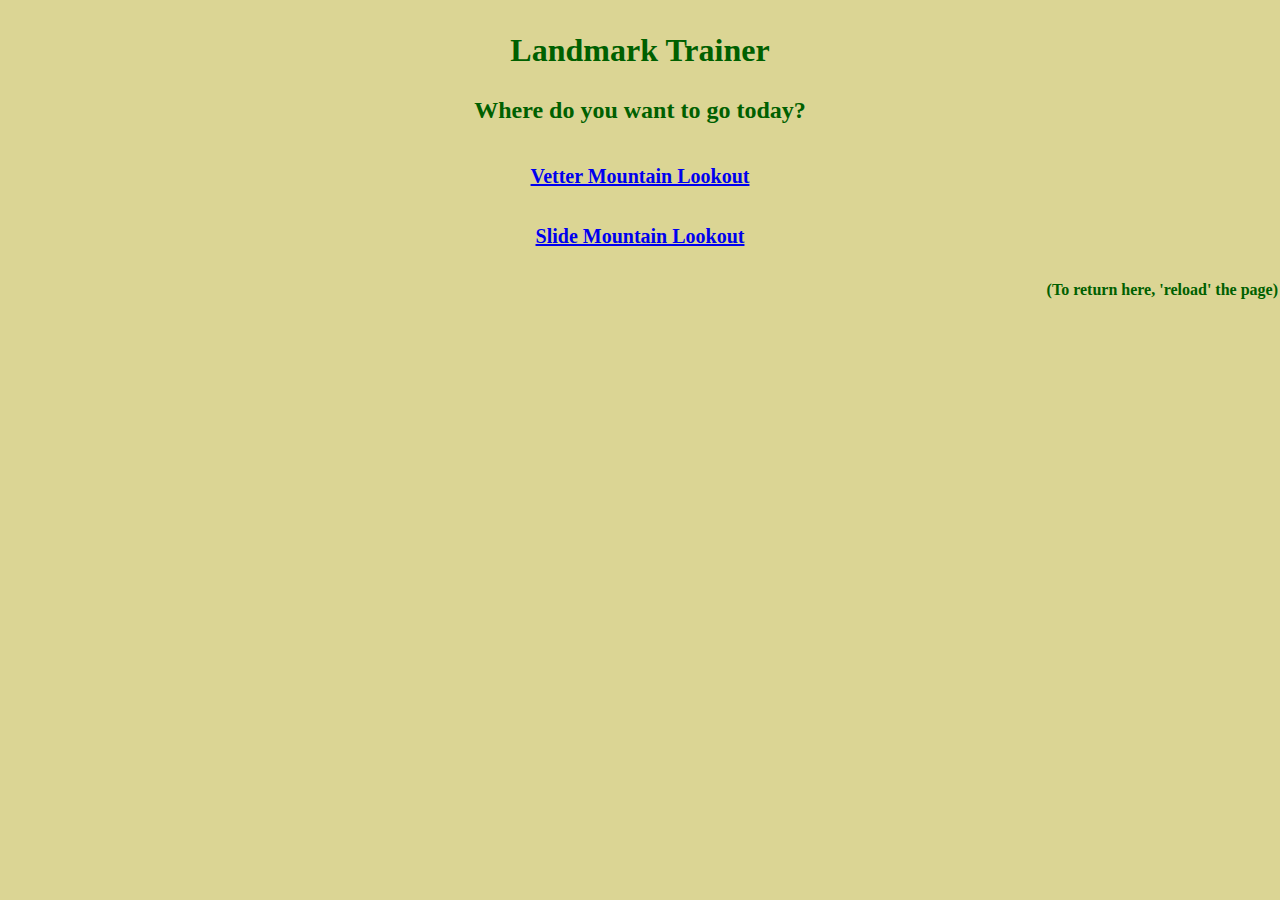
<file: index.html>
<!DOCTYPE html>
<html lang="en"> <!-- manifest="demo.appcache"  TODO  -->
<head>
  <title>Learn the landmarks around a fire lookout station</title>

  <meta charset="utf-8"/>
  <meta name="viewport" content="width=device-width, initial-scale=1.0">

  <!--  <link rel="icon" href="http://www.anffla.org/wp-content/themes/anffla/anffla_favicon.ico" type="image/x-icon" />  -->
  <link rel="icon" href="anffla_favicon.ico" type="image/x-icon">



<!--           (This thing has grown beyond ANY reasonable proportions and expectations!)

  Executive summary:
    Click on the the landmarks in the panorama picture to show an info card about the landmark.

  This whole general mashmash is written in html5 and javascript.
    Types of HTML elements are introduced thus: <TYPE>.
    Specific elements are denoted: #element.
    JavaScript functions: jsFunc().
      (I don't really like html/css so it's not very good and has lots of "evil" usages. BWAAAahahaha :->)

  A panorama <IMG> (#imgPano) of the terrain surrounding the station has an associated <MAP> element.
    This <MAP> has <AREAS> denoting the identified landmarks.
    Clicking on an area will show an info card in #Cards.
    Clicking #imgPano outside of an <AREA> will (re-)show some "#Teaser" text in place of #Cards.
  A <CANVAS> (#cvsPano) overlies #imgPano.  The areas are drawn on the canvas when hovered over.
    When the cursor enters an area, areaDraw() draws the corresponding outline on #cvsPano.
      areaClear() clears the outline.
    In addition, new shapes (circles, polygons, and rectangles) can be drawn on #cvsPano and recorded as <AREA>s.

  The <AREA>s and ALL the other site-specific stuff is in LandmarkSites.js.
    This allows this page to be used for multiple sites.
    (In this usage a "site" is a fire lookout station.  Maybe should use "lookout" or "station" to avoid confusion with "web-site"?)

  Minimum input for the <AREA>s is 'shape', 'coords' and 'alt' fields.
      e.g. "<area shape='rect' coords='2790, 203,  2832, 215'  alt='354 Pacifico Mtn'>"
    'Alt' text is assumed to be the path to a pic to pop into #Cards when the area is clicked.
    (Bonus:
      'Title's can be set for <AREA>s with or without pix to show when hovering.
      A 'type' of 'video/mp4' will show the movie specified in 'mediaFile', instead of a pic.
      A 'type' of 'audio/mpeg' will play the 'mediaFile' when the <AREA> is hovered over.
-->

<!-- =========================================================================================== -->
    <!--  shorthands and utils  -->
  <script  type="text/javascript">
    // <!--    hide all this crap if no-scripts

    function bug0(val) { byId("db0").value = val; }        //  print to specific <textarea>
    function bug1(val) { byId("db1").value = val; }
    function bug2(val) { byId("db2").value = val; }
    function bug3(val) { byId("db3").value = val; }
    function bug4(val) { byId("db4").value = val; }
    function bug5(val) { byId("db5").value = val; }

/*  !!!!!!!!!!!!!!!!!!!!!!!!!!!!!!!!!!!  TODO
			if (window.location.toString().indexOf('https://') == 0) { // secure pages require secure scripts
				document.writeln('<script src="https://gpsvisualizer.com/google_maps/functions3.js" type="text/javascript"><'+'/script>');
			} else {
				document.writeln('<script src="http://maps.gpsvisualizer.com/google_maps/functions3.js" type="text/javascript"><'+'/script>');
			}
/* */

    //  hide all this crap if no-scripts  -->
    </script>


    <!--  Chrome says to load the CSS after the inline script and before the external scripts !?  -->
    <!--  From: https://meyerweb.com/eric/tools/css/reset/  -->
  <link type="text/css" rel="stylesheet" href="reset.css">

  <link type="text/css" rel="stylesheet" href="Trainer.css">

    <!--  Script to load the intro page, the <map> source and other site-specific stuff,
            and get the main page loaded
      LoadIntro():  first page.  It gets overwriten by ...
      LoadSite():   loads the <map> and other site (station/location) -specific stuff, which calls ...
      FinishLoad(): to complete the main page load
      -->

  <script src="Util.js"  type="text/javascript"> </script>

    <!--  some more of the rest of the JS stuff that makes this page sooo awesome  -->
  <script src="Sites.js"  type="text/javascript"> </script>

    <!--  all the rest of the JS stuff that makes this page sooo awesome  -->
  <script src="Trainer.js"  type="text/javascript"> </script>


  </head>



    <!-- =========================================================================================   onunload="function () { Bye-Bye()"  -->
<body  id="BODY"  onload="LoadIntro('body-onload')"  onmousemove="bodyMouseMove(event)"
                  onresize="HandleResize()">       <!--  onpageshow="preLoadIntro('body-onpageshow')"  try to get my iphone4 to read this  -->

  <noscript>
    Your browser does not support JavaScript.
    This website won't work without it.
    </noscript>


    <!--  #divIntro is the entire "first page", populated in LandmarkSites.js/LoadIntro().  -->
  <div id="divIntro">
    <!--  try to get my iphone4 to read this
    <script   type="text/javascript" onload="SLoadIntro()">
      function SLoadIntro() { BUGWhere = byId("idFTextOut"); bugln('  SLoadIntro'); preLoadIntro('SLoadIntro'); }
      </script>    <!--    -->
    <header>
      <h1 class="hIntro"> Landmark Trainer </h1>
      <h2 class="hIntro"> Where do you want to go today? </h2>
      </header>
    <div id="divSiteList">
      <!--  populated in LandmarkSites.js/LoadIntro()  -->
      <!--  <select id="sitesMenu" onchange="sitePick(this)"></select>  <!-Q-  links are better than menu?  -->
      <!--    links are added here in LoadIntro()  -->
      </div>
    <br>
    <footer style="float:right;">(To return here, 'reload' the page)</footer>
    <br><br>

      <!-- <div id="divIBug"></div>                               <!--  test and bug stuff  -->

      <!--  try to get my iphone4 to read this
      <script   type="text/javascript" onload="SLoadIntro()">
        function divFBugLoad() { BUGWhere = byId("idFTextOut"); bugln('  divFBugLoad'); preLoadIntro('divFBugLoad'); }
        </script>
      <form id="divFBug"  style="width:100%; min-height:100px;" onload="divFBugLoad()">
        <textarea id="idFTextOut" rows="6"  spellcheck="false">
          Well???
          </textarea>
        </form>
        <!--  -->
    </div>    <!--  id="divIntro"  -->




    <!--  Above is completely replaced with #divWork when one of the links is clicked  -->
  <div id="divWork" >  <!--   -->

      <!--  This div comprises the top half of the page  -->
    <div  id="OneRow_TwoCols"  style="width:100%;  height:252px;  overflow:hidden;  position:relative;">             <!--  one row, two cols  -->

          <!--  OK. OK. I know. This is weird.
                  #RightColumn contains 4 OVERLAYING <DIV>s.
                  flashCard() sets which ONE will be visible  -->
        <div  id="RightColumn"  style="vertical-align:top;  float:right">  <!--  right col has #Cards/#Teaser/#Movie/#Title  -->
          <div  id="divCards">                                       <!-- shows a photo  -->
            <img id="Cards">                                         <!--  src set in flashCard()  -->
            </div>
          <div  id="divTeaser">                                      <!-- shows teaser text  -->
            <div id="Teaser" class="Teaser" style="height:100%; max-height:250px;">    <!--   -->
              <div style="height:40%;height:90px;">  <!--  -->
                <span style="font-size:100%;"> Peek at the pix of peaks in the panorama pic. </span>
                </div>
              <div style="height:40%;height:90px;">  <!--  -->
                <span style="font-size:80%;"> Peek here after you pick a peak. </span>
                </div>
              <div style="height:20%; max-height:50px; vertical-align:bottom; max-height:40px;">  <!--    -->
                <span style="font-size:60%;"> (Don't get piqued at the peak you picked!) </span>
                </div>
              </div>   <!--  id="Teaser"  -->
            </div>    <!--  id="divTeaser"  -->
          <div  id="divMovie">                                       <!--  shows a movie  -->
            <video id="Movie" controls>                              <!--  'src' set in flashCard()  -->
              <!--  <source ...>  written in as needed from <AREA> fields  -->
              Your browser does not support the video tag.
              </video>
            </div>
          <div  id="divTitle">                                       <!--  shows arbitrary text  -->
            <table><tr><td style="vertical-align:middle">            <!--  TODO have I mentioned lately my love and admiration of html/css formatting?  -->
              <span id="TitleText"></span>                           <!--  innerHTML set in flashCard()  -->
              </td></tr></table>
            </div>
          <div  id="divFader" class="Fader">                         <!--  shows arbitrary text  -->
            <table><tr><td style="vertical-align:middle">            <!--  TODO have I mentioned lately my love and admiration of html/css formatting?  -->
              <span id="FaderText"></span>                           <!--  innerHTML set in flashCard()  -->
              </td></tr></table>
            </div>
          </div>    <!--  id="RightColumn"  -->



        <div  id="LeftColumn" style="overflow:hidden;  height:252px;    position:relative;">              <!--  LeftColumn has tw0 rows  -->
          <div  id="LeftCol_TwoRows"  style="width:100%; height:252px;    position:absolute; bottom:252px; top:0px;">

            <div  id="LeftTopRow">       <!-- style="vertical-align:top;"  LeftTopRow is <H> stuff  -->

                    <!--  not-visible "button" to show/hide: shape-creation, and debug stuff
                            shift- or ctrl-click it  -->
              <span  id="LightEm"  style="min-width:22px; width:22px; min-height:22px; height:22px;  float:left;"
                        onClick="showBug(event)" onmouseover="XMe(event)"  onmouseleave="unXMe(event)"> &puncsp; </span>

                  <!--  actual "production" stuff  -->
                <h1 id="idH1"   style="vertical-align:top;">DU</h1>
                <h2 id="idH2"   style="vertical-align:top;">MM</h2>
                <h3 id="idH3"   style="vertical-align:top;">IE !!!</h3>
              </div>     <!--  id="LeftTopRow"  -->

                  <!--   LeftBottomRow contains options and shape selectors  -->
<!--            <div id="LeftBottomRow"  style="overflow:hidden;   position:absolute; left:0px; right:0px; bottom:0px;">    <!--    -->
            <div id="LeftBottomRow"  style="width:100%; position:absolute; bottom:0px;">    <!--  overflow:hidden;  display:table-row;   -->

                  <!--  because of the 'float:right' #xtraBox has to show up above the rest of the stuff in #LeftMiddleRow   -->
                <div id="xtraBox"   style="display:table-cell; height:100%;  float:right; text-align:right; vertical-align:bottom;">
                  <br>
                  <div    class="clsDebugs">        <!--  (and some spare numeric displays box) -->
                    db0/1<textarea id="db0" cols="6" rows="1" style="width:66px; height:20px;"></textarea>
                         <textarea id="db1" cols="6" rows="1" style="width:66px; height:20px;"></textarea> <br>
                    db2/3<textarea id="db2" cols="6" rows="1" style="width:66px; height:20px;"></textarea>
                         <textarea id="db3" cols="6" rows="1" style="width:66px; height:20px;"></textarea> <br>
                    db4/5<textarea id="db4" cols="6" rows="1" style="width:66px; height:20px;"></textarea>
                         <textarea id="db5" cols="6" rows="1" style="width:66px; height:20px;"></textarea> <br>
                    </div>

                  <a id="idXtraLink"  href=""  target="_blank"  style="padding-right:10px;"></a>  <!--  float:right; clear:both;  -->

                  <!--  upper 'mail me the changed data' button
                  <br><br><br>
                  <span type="button" class="Made" form="divNewStuff" onclick="byId('idTextOut').scrollIntoView(false);"
                    title="Scrolls to bottom of page."
                    style="font-size:100%; text-align:center;  background-color:#D0D090;
                           margin:3px;    border:solid 2px #008000; border-radius:3px;   padding:3px;"
                    >Scroll to bottom when you're done editing.</span>
                  <!--  -->
                  </div>    <!--  id="xtraBox"  -->

                <div id="BoxBox"">   <!--  'Options' checkboxes  -->
                  <div title="Show all the landmarks in the panorama  (If off, landmarks appear when hovered.)">
                    <input id="idShowAll"   type="checkbox" class="optBox"  onchange="HandleShowAll(this.checked);"  initto="checked=true" />
                    <label for="idShowAll">Show all landmarks</label>    </div>
                  <div title="Show info about landmark when hovered">
                    <input id="idShowHints" type="checkbox" class="optBox"  onchange="HandleShowHints(this.checked);"  initto="checked=true" />
                    <label for="idShowHints">Show landmark hints</label>    </div>
                  <div title="(New landmarks must be saved from text area. Click the 'Mail' button.)">
                     <input id="idEditAreas"   type="checkbox" class="optBox" onchange="HandleEditAreas(this.checked);"  initto="checked=false"  />
                    <label for="idEditAreas">Edit landmarks</label>    </div>
                  <!--
                  <div title="Show extra 'how-to' tips with hint info">
                    <span> &puncsp;  &puncsp; </span>
                    <input id="idShowTips"  type="checkbox" class="optBox"  onchange="HandleShowTips(this.checked);"  initto="checked=false"  />
                    <label for="idShowTips">Show extra tips</label>    </div>
                  <!-- -->
                  <div title="Show/hide text area with moved & new landmark code">
                    <input id="idShowText"  type="checkbox" class="optBox"  onchange="HandleShowText(this.checked);"  initto="checked=false"  />
                    <label for="idShowText" id="idShowTextAlert">Show the Text area</label>    </div>   <!--  id=future user alert???  -->
                  </div>


                <div   style="display:table-cell;  vertical-align:bottom;  padding-right:10px;">     <!--  the shape selectors box  -->
                  <div class="clsShapeShifter"  style="font-size:100%;  font-weight:normal;
                                                       align-items:left;  align-content:left;  align-self:left;">
                    <br>
                    <form>             <!--  vertical-align:bottom;  Chrome requires the <FORM> for the radios to work.  FF doesn't.  Edge/IE?  Anyway, good form :-)  -->
                      <div style="display:none;">
                        </div>
                      <div id="ShapeBox" style="align-items:flex-start; vertical-align:bottom; text-align:left;  display:table-cell;
                                                border-radius: 8px;  border:1px solid #006000;  padding:6px;  padding-right:20px;">
                        <input id="rbUnShape" type="radio" name="Shape"   style="display:none;"/> <!-- HIDDEN do-nothing that when 'checked' un-checks the others  :-)  -->
                        <input type="radio" name="Shape" onclick="HandleShapeSelect('circle');"/> Circle       <br>
                        <input type="radio" name="Shape" onclick="HandleShapeSelect('poly');"  /> Polygon      <br>
                        <input type="radio" name="Shape" onclick="HandleShapeSelect('rect');"  /> Rectangle
                        </div>
                      </form>
                    </div>
                  </div>    <!--  the shape selectors box  -->

              </div>  <!--  id="LeftBottomRow"  -->
            </div>    <!--  "LeftCol_TwoRows"  -->
          </div>    <!--  id="LeftColumn"  -->

      </div>    <!--  id="OneRow_TwoCols"  -->



      <!--  Panorama image takes up the bottom half of the page  -->
      <!--   (loaded in LandmarkSites.js:LoadIntro() when we know which site)  -->
    <div id="divPix"  style="position:relative;">                    <!--  won't scroll so cvsRose sticks in the corner  -->
      <canvas id="cvsRose" style="position:absolute; left:5px; top:5px;"></canvas>    <!-- bearing compass  -->
      <img id="Rose" width="50" height="50" src="RoseNG.png" alt="Compass img"  style="display:none;">

        <!--  Bearings holds  Seek Buttons & Bearing display filled by js.  &lArr;='<'  &rArr;='>'   -->
      <span id="Bearings" style="border: #006000 1px solid; border-radius:3px;   position:absolute; top:0px;  z-index:8;">  <!--  bottom:17px; incl slider height  -->
        <button id="areaLeft" class="BrgBtns" onclick="HandleBrgBtns(-1)" title="<- Next landmark"> &#60; </button><span
          id="Bearing" title="View direction (degrees)"
          >Bearing: <span id="BrgOut"  style="display:inline;"></span>
          </span><button
            id="areaRight" class="BrgBtns" onclick="HandleBrgBtns(+1)" title="Next landmark ->"> &#62; </button>
        </span>    <!--  id="Bearings"  -->

        <!--  Fader slider
      <div   style="position:absolute; left:500px; top:5px;  padding-right:10px;  z-index:8">
        <form>
          <input id="Q" type="range"    min="0" max="100" value="0"
            onchange="byId('S').innerHTML=this.value;  PopTheToast(Number(this.value)/100)">
          <span id="S">-1</span>
          </form>
        </div>    <!--  -->

      <div  id="divPano">                                            <!--  will scroll panorama <IMG> and <CANVAS> together  -->
        <img  id="imgPano" height="500px"  onload="imgLoaded();">       <!--  width & src are set in LoadSite()  -->
        <canvas id="cvsPano">Your browser does not support the HTML5 'canvas' tag. &#10; This website won't work without it.</canvas>                               <!--  cvsPano will be sized to imgPano, and placed "over" it  -->
        </div>

<!--      <p id="Toast" onclick="(function () {flashCard(); byId('idTextOut').scrollIntoView(false);})();" -->
      <p id="Toast" onclick="flashCard(); byId('idTextOut').scrollIntoView(false);"
        >Use the email button below to send new landmark data to the admin</p>
      </div>




      <!--  output area for new <AREA> elements, new moved coords, and debug stuff.  -->
      <!--    class="clsTextOut" is usually invisible,
                only displayed when making new 'shapes'
                and, now, Moving!  -->
    <form id="divNewStuff"  class="clsTextOut Made"  style="width:100%;"
          action="mailto:ANFFLA@digimeas.com?subject=New%20Landmark%20Data!"  method="post"  enctype="text/plain">    <!--  "multipart/form-data">-->
      <div style="position:relative">                                <!--  instructions etc  -->
        <div style="position:absolute; right:15px; top:5px; width:35%;  padding:5px;">
          <textarea rows="3" readonly
                    style="width:100%;  text-align:center; background-color:#FFeeee;  border:solid 1px #FF0000;  padding-top:5px;
                           font-size:100%;  font-weight:bold;">
Any new data are for this browser session only.
They must be copied from here to save them.
If you close the page, they're lost.</textarea>    <!--  id="makeWarning"   class="Made"  margin:5px;  -->

          <br><br>
          <input id="mailBtn" type="submit" class="Made"
                 value="Email new landmarks to the admin"   title="You may have to copy/paste the new data to the email">     <!-- Edit the 'title's first, please &#10; so I know what they are.">  -->
          </div>

        <textarea id="makeInstructions"  rows="11"  readonly spellcheck="false">
    When making new landmark shapes, click in the panorama image:
      Two clicks for "circles" and "rectangles".
      For "polys", shift-click or double-click ends the shape.
    Control-clicking deletes the last point.

    'Shift-click' an landmark to 'pick it up'.  Another click 'drops' it.
    (Ctrl-Shift-Click to delete a landmark)

    Click the button to email the new & moved landmarks to the admin.
      Edit the 'title's first, please, so I know what they are.
      They can be edited here first, or in your email client.
          </textarea>

        <textarea id="idTextOut"  name="NewAreaData"  form="divNewStuff"  rows="6"  spellcheck="false"
          initTo="value='          New Landmark data are shown here \n' +
                        '          (You may have to copy/paste this stuff into your email) \n\n'">
          </textarea>
        </div>
      </form>



      <!-- - - - - - - - - -  Misc bookkeeping/footer stuff  - - - - - - - - -->

      <!--  populated in LandmarkSites.js  -->
    <footer id="idThanks" style="font-size:75%; color:#006000;  float:right;"></footer>


    <br>
    <a id="idSched"  href="http://www.anffla.org/members-only"  target="_blank"  style="font-size:120%;">
      Don't forget to schedule some tower time! </a>   <!--  color:#006000;  -->


    <br>
    <footer id="idModTime" style="font-size:70%; font-weight:normal; float:left;">Last modified</footer>

    <a  id="bugz"  class="bugz"  href="mailto:ANFFLA-at-DIGIMEAS-dot-COM?Subject=LandmarkTrainer"
        title="Please send feature requests, questions, or (eew) bug reports to &#10; ANFFLA@digimeas.com"
      onmouseover="this.innerHTML='mailto:ANFFLA-at-DIGIMEAS-dot-COM?Subject=LandmarkTrainer';"
      onmouseout ="this.innerHTML='  Feature request?   Help?  Bug report?';">
      Bug report? Feature request?   Help?  </a>    <!--  TODO  FAQ???  -->


    </div>    <!--  id="divWork"  -->


    <audio id="Sounder"  loop>                 <!--  (maybe it can play sounds!)  -->
        Your browser does not support the audio tag.
      </audio>                                 <!--  doesn't matter where this goes.  may as well go here.  -->


<!--      Apple.  How couldst thou?
<script defer>
  (function () { preLoadIntro('I voked myself!'); }) ();
  </script>
<!--  -->

  </body>
</html>
</file>
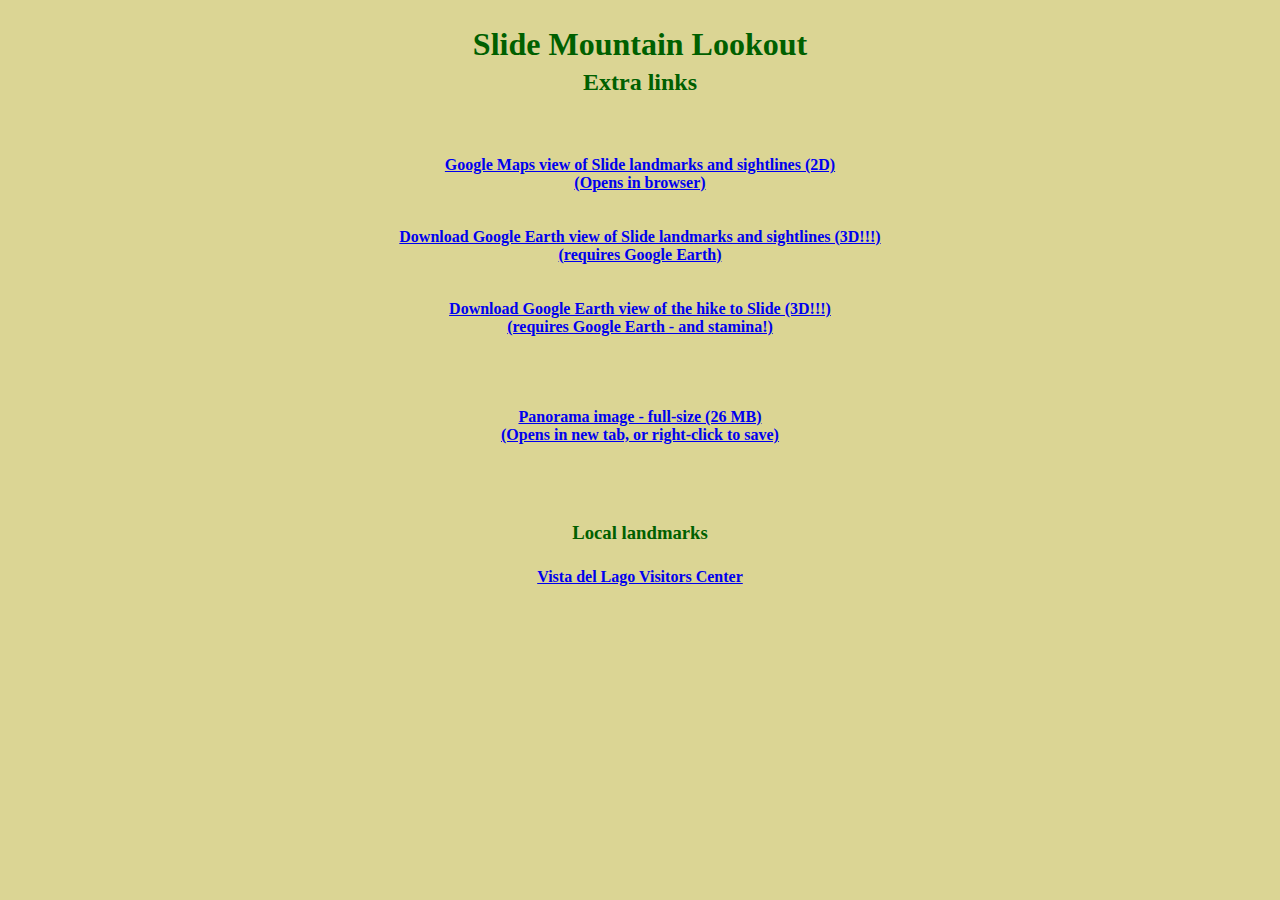
<file: Slide/Links/SlideLinks.html>
<!DOCTYPE html>
<html lang="en">
<head>
  <meta charset="utf-8"/>
  <title>Slide Mountain extras</title>

  <link type="text/css" rel="stylesheet" href="../../Trainer.css">

  <!--  <link rel="icon" href="http://www.anffla.org/wp-content/themes/anffla/anffla_favicon.ico" type="image/x-icon" />  -->
  <link rel="icon" href="anffla_favicon.ico" type="image/x-icon">

  </head>


<body  >

  <br>

  <h1>Slide Mountain Lookout</h1>
  <h2>Extra links</h2>

  <br><br><br>

  <a href="SlideSightlinesMaps.html"  target="_blank">Google Maps view of Slide landmarks and sightlines (2D)
    <br>(Opens in browser) </a>

  <br><br><br>

  <a href="SlideSightlinesEarth.kml" download>Download Google Earth view of Slide landmarks and sightlines (3D!!!)
    <br>(requires Google Earth)</a>

  <br><br><br>

  <a href="SlideTrekEarth.kml" download>Download Google Earth view of the hike to Slide (3D!!!)
    <br>(requires Google Earth - and stamina!)</a>

  <br><br><br>  <br><br>
  <a href="../Pano/Slide_Big.jpg" download>Panorama image - full-size (26 MB)
    <br>(Opens in new tab, or right-click to save)</a>

  <br><br><br> <br><br>

  <h3> Local landmarks </h3>

  <br>

  <a href="http://www.water.ca.gov/recreation/locations/pyramid/pyramidvisitors.cfm"   target="_blank"> Vista del Lago Visitors Center </a>

  <br><br>

  </body>
</html>
</file>
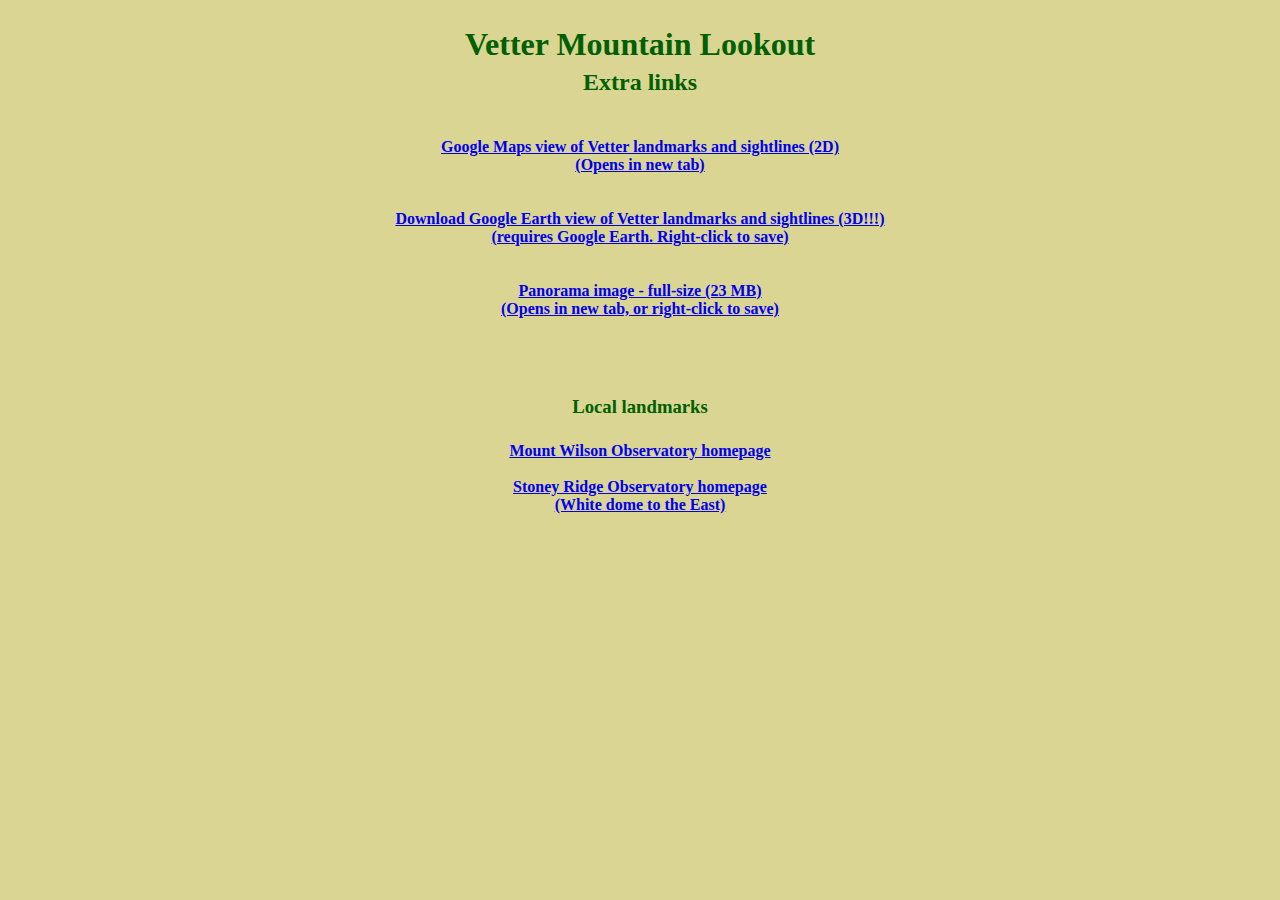
<file: Vetter/Links/VetterLinks.html>
<!DOCTYPE html>
<html lang="en">
<head>
  <meta charset="utf-8"/>
  <title>Vetter Mountain extras</title>

  <link type="text/css" rel="stylesheet" href="../../Trainer.css">

  <!--  <link rel="icon" href="http://www.anffla.org/wp-content/themes/anffla/anffla_favicon.ico" type="image/x-icon" />  -->
  <link rel="icon" href="anffla_favicon.ico" type="image/x-icon">

  </head>


<body>

  <br>

  <h1>Vetter Mountain Lookout</h1>
  <h2>Extra links</h2>

  <br><br>
  <a href="VetterSightlinesMaps.html"  target="_blank">Google Maps view of Vetter landmarks and sightlines (2D)
    <br>(Opens in new tab) </a>

  <br><br><br>
  <a href="VetterSightlinesEarth.kml" download>Download Google Earth view of Vetter landmarks and sightlines (3D!!!)
    <br>(requires Google Earth.  Right-click to save)</a>

  <br><br><br>
  <a href="../Vetter/Pano/Vetter_Big.jpg" download>Panorama image - full-size (23 MB)
    <br>(Opens in new tab, or right-click to save)</a>

  <!--
  <br><br><br>
  <div> Full-size Sheriff's chopper video ( MB)
    <a href="../SetL/Helo_Big.mp4" target="_blank"> Helo_Big.mp4 </a> or <a href="../SetL/Helo_Big.ogg" target="_blank"> Helo_Big.ogg </a>
    <br>(Opens in new tab)</div>   <!--  -->



  <br><br><br> <br><br>

  <h3> Local landmarks </h3>

  <br>

  <a href="http://www.mtwilson.edu/"   target="_blank">Mount Wilson Observatory homepage </a>

  <br><br>

  <a href="http://stony-ridge.org"   target="_blank">Stoney Ridge Observatory homepage <br>
    (White dome to the East) </a>

  </body>
</html>
</file>
<file: Trainer.css>
/*
     Tag ...
    #Id ...
    .Class ...
/* */

    /*  for seeing where everything REALLY is.  WHAT. A. PAIN!  */
  /* body,  div,  h1, h2, h3,  p, span,  a,  table, th, tr, td,  input, button,  img  {
    margin: 1px  !important;
    border: 1px solid #0000AA  !important;
    }    /*  */


   body  {
    align-items: center;                         /*  CENTER ALL THE THINGS!!!  */
    /*  width:       100%;    /* */
    /*  height:      100%;    /* */
    text-align: center;
    color: #006000;
    font-weight: bold;
    margin: 2px;
    background-color: rgb(219, 213, 148);        /*  == #DBD594  from ANFFLA website  */
    }
  h1, h2, h3 {
    margin: 6px;
    }
  img {
    display: block;
    }
  table, tr, td {
    width:   100%;
    height:  100%;
    }


  textarea {
    font-size:     100%;
    font-weight:   normal;
    margin:         0px;
    width:          100%;
    }
/* */

  div, p, img, form, table, tbody, tfoot, thead, tr, th, td,
    header, hgroup {
  	overflow: hidden;      /*  doesn't really hide stuff (!?) but sizes the container to fit the contents.  sigh.  */
    }

  div, p, img, form, table, tbody, tfoot, thead, tr, th, td,
    header, hgroup {
    box-sizing: border-box;

    }

	#hdrIntro {
	  display: block;
	  }
  .hIntro {                            /*  opening site-selection page headers  */
    margin: 2ch;
	  }
  .aIntro {                            /*  opening site-selection page links  */
    font-size: 125%;
    display: inline-block;
    margin: 2ch;
    }
  /*
  #sitesMenu {
    font-size: 130%;
    text-align: center;
    justify-content: center;
    }
  /* */

	#divWork {
	  display: none;
	  height:  100%;
	  }


      /*  #LeftCol_ThreeRows contains:    top:     Headers;
                                          middle:  areas/shapes, and extra link (and debug stuff);
                                          bottom:  bearing &  <- buttons ->  */
  #LeftCol_ThreeRows {
    width: 100%;
    height:252px;                      /*  250px + 2*1px border  */
    min-height:252px;
    max-height:252px;
    }    /* */


      /*  #RightColumn contains four <DIV>s.
            Teaser text to prompt clicking
            Card <IMG>s of the landmarks
            Movie if there is one
            Title of the <AREA> if none of the above
            The img shows the pop-up cards and the div shows text  */
  #divCards, #divTeaser, #divMovie, #divTitle {    /*  all ocuppy the same area  */
    /*  justify-content: center;  */
    width: 350px;
    height:250px;
    min-width: 350px;
    min-height:250px;
    border: solid 1px #008000;  /* */
    border-radius: 6px;
    }
  #Cards, #Teaser, #Movie, #TitleText, #FaderText {
    width: 100%;
    height:100%;
    min-width: 100%;
    min-height:100%;
    text-align:         center;  /* */
    border-radius:      6px;
    text-align:         center;
    vertical-align:     middle;
    font-style:         italic;
    font-weight:        bold;
    }
  #Teaser {
    background-color:   #DDDDDD;       /*  color ~= card gray  :-)  */
    font-size: 120%;
    }
  #TitleText {
    background-color:   #DDDDDD;       /*  color ~= card gray  :-)  */
    font-size: 120%;
    }
  #divCards, #divMovie, #divTitle, #divFader {
    display: none;                     /*  only one of #divTeaser or #divCards or #divMovie or #divTitle is displayed at once  */
    }
  #divTeaser {
    display: inline-block;             /*  start off with the teaser.  toggled in flashCards()  */
    }


  #BoxBox {                            /*  options checkboxes box */
    display:table-cell; font-size:100%; font-weight:normal;
    padding:5px;   padding-right:20px;
    text-align:left; vertical-align:bottom;
    }
  .optBox  {                           /*  options checkboxes */
    text-align:left;
    }

  #Bearings {
    border: #006000 1px solid;
    border-radius:3px;
    padding:1px;
    background-color:  rgba(219, 213, 148,  .66);    /*  Edge and Chrome don't speak #RGBa !?  */
    }
  .BrgBtns {
    background-color:    #DBD594;
    font-weight: bold;
    margin: 1px; padding: 1px; border: 1px solid #008000; border-radius: 2px;
    font-size: 100%;
    vertical-align:  middle;
    }
  #Bearing {
    width:12ch;                        /*  "Bearing: 000" = 12 char  */
    font-weight:normal; font-size:110%;
    padding:2px;
    vertical-align:  middle;
    }

      /*  Panorama img and canvas */
  #divPano {                                    /*  container for the panorama image and the overlying canvas  */
    position:relative;                          /*  so #cvspano has something to 'absolute' to  */
    width:  100%;
    overflow: auto;
    }
  #cvsPano {                                    /*  panorama canvas  */
    pointer-events: none;                        /*  make the canvas transparent to the mouse - needed since canvas z-position is in front of image */
    position: absolute;                         /*  nailed to #imgPano after it's loaded  */
    }

  #Toast {
    position: absolute;   top: 101%; left: 10%;   z-index:5;        /*  left: 10%;    */
    display: block;
    background-color:   #DBD594;
    height:             30px;
    font-size:          120%;
    text-align:         center;
    font-weight:        bold;
    border:              2px solid #008000;
    border-radius:      2px;
    padding:             5px;
    }

  #makeInstructions {
    background-color:   rgba(256, 255, 255, .6);
    font-size:          100%;
    /*  font-style:         italic;  */
    font-weight:        bold;
    }

      /*  stuff not displayed until requested  */
  .clsShapeShifter {                             /*  For shape making  */
    display:none;
    }
  .clsTextOut {                                  /*  For results of shape making  */
    display:none;
    }
  .Made {
    display:none;                               /*  For results of results of shape making  */
    }
  .clsDebugs {                                   /*  For, well, you know  */
    display:none;
    }

  #mailBtn {
    width:100%; height:33px;  font-size:120%;    border: solid 3px #008000; border-radius:9px;
    background-color:  #E0E0A0;
    }
  #mailBtn:hover { background-color:#E0FFA0; }

      /*  messing.  just messing.  (vs #dbd594) */
  .bugz {
    float:right;  font-size:70%;  color:#668866;   }
    /* a.bugz:link    { font-size:70%;  color:#668866; }  */
    /* a.bugz:visited { font-size:70%;  color:#668866; }  */
  a.bugz:hover {font-size:80%;  color:#008000;  }
/* */
</file>
